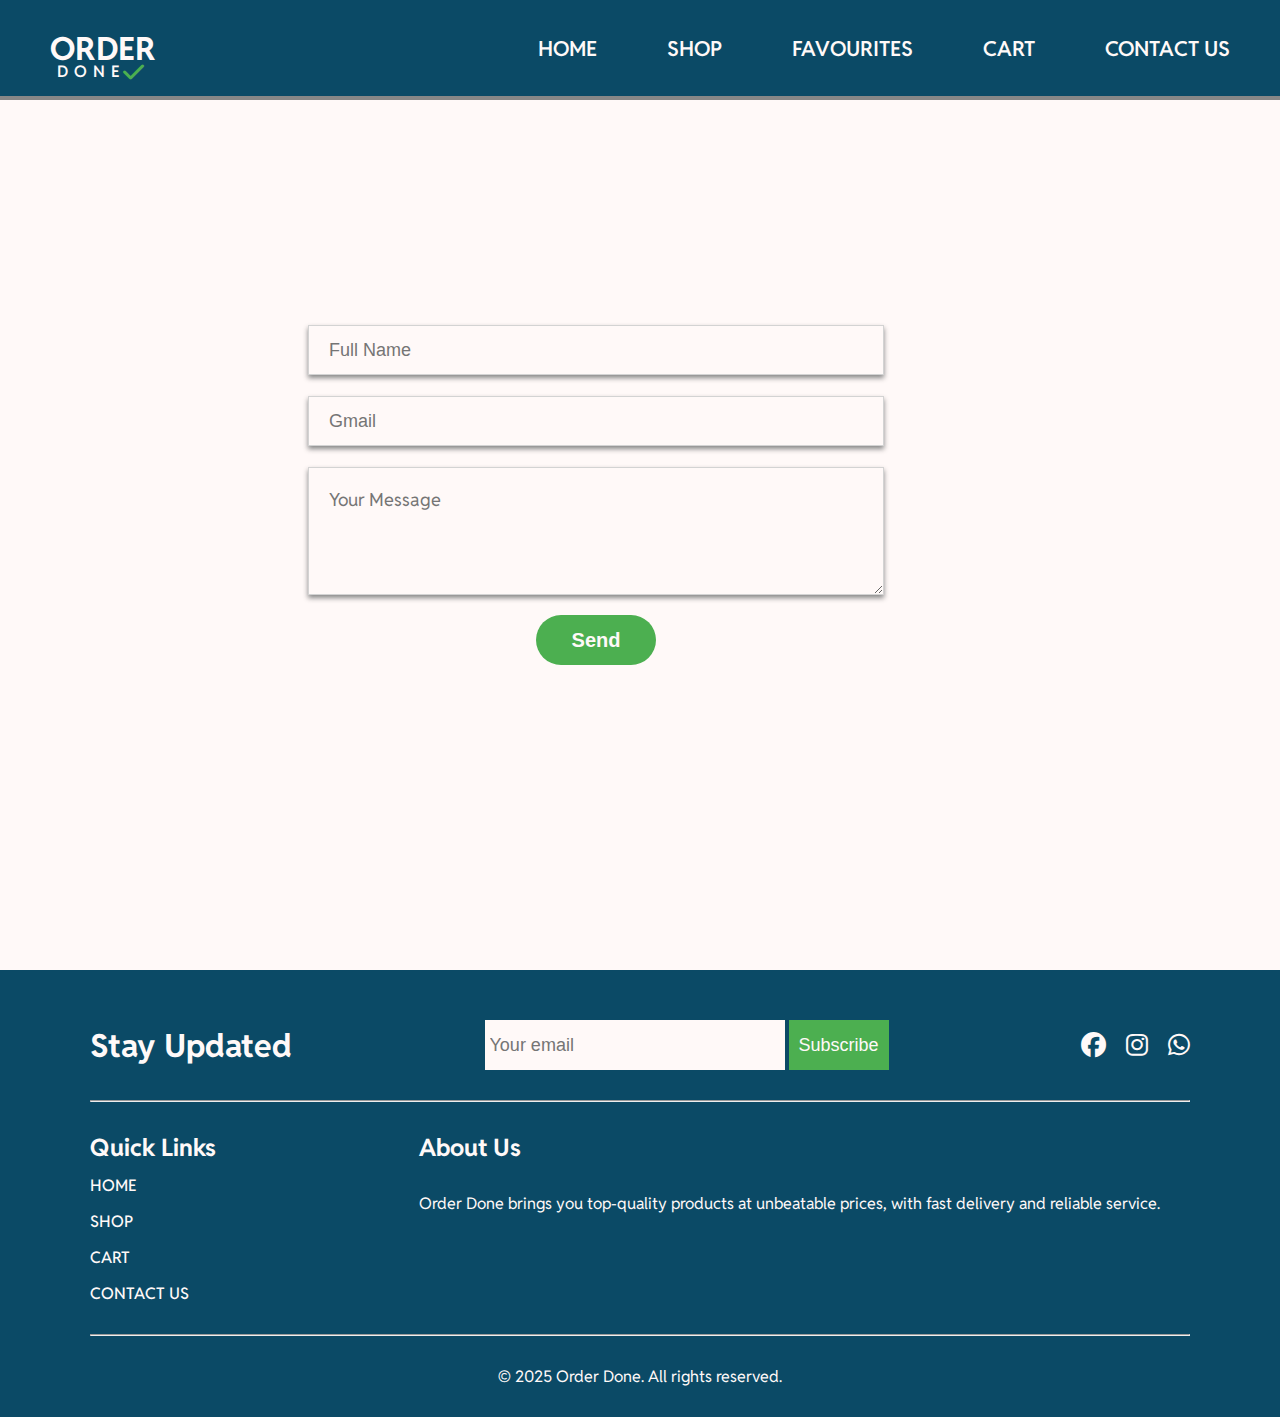
<file: public/contact.html>
<!DOCTYPE html>
<html lang="en">
<head>
    <meta charset="UTF-8">
    <meta name="viewport" content="width=device-width, initial-scale=1.0">
    <link rel="stylesheet" href="https://cdnjs.cloudflare.com/ajax/libs/font-awesome/6.7.2/css/all.min.css" integrity="sha512-Evv84Mr4kqVGRNSgIGL/F/aIDqQb7xQ2vcrdIwxfjThSH8CSR7PBEakCr51Ck+w+/U6swU2Im1vVX0SVk9ABhg==" crossorigin="anonymous" referrerpolicy="no-referrer" />
    <link rel="stylesheet" href="css/contact.css">
    <title>Order Done</title>
</head>
<body>
    
    <!-- NAVBAR -->
    <nav class="navbar">
        <div class="logo">
            <p class="order">ORDER
            <span class="done">DONE<i class="fa-solid fa-check fa-xl"></i></span></p>
        </div>
        <ul class="nav-links">
            <li><a href="home.html">HOME</a></li>
            <li><a href="shop.html">SHOP</a></li>
            <li><a href="fav.html">FAVOURITES</a></li>
            <li><a href="cart.html">CART</a></li>
            <li><a href="contact.html">CONTACT US</a></li>
        </ul>
        <p class="menu-btn"><i class="fa-solid fa-bars"></i></p>
    </nav>

    <!-- FORM -->
    <form class="order-form" >
        <input type="text" id="name" placeholder="Full Name" required /> <br>
        <input type="email" id="gmail" placeholder="Gmail" required /> <br>
        <textarea id="msg" rows="3" placeholder="Your Message" required></textarea>
        <button type="submit" id="send-btn">Send</button>
    </form>

    <!-- FOOTER -->
    <footer>
    <div class="footer-newsletter">
        <h1>Stay Updated</h1>
        <div>
            <input type="email" placeholder="Your email">
            <button>Subscribe</button>
        </div>
        <div class="footer-social">
            <i class="fa-brands fa-facebook"></i>
            <i class="fa-brands fa-instagram"></i>
            <i class="fa-brands fa-whatsapp"></i>
        </div>
    </div>
    <hr>
    <div class="footer-link">
        <div class="fl">
            <h2>Quick Links</h2>
            <ul class="footer-links">
                <li><a href="home.html">HOME</a></li>
                <li><a href="shop.html">SHOP</a></li>
                <li><a href="cart.html">CART</a></li>
                <li><a href="contact.html">CONTACT US</a></li>
            </ul>
        </div>
        
        <div class="footer-about">
            <h2>About Us</h2>
            <p>Order Done brings you top-quality products at unbeatable prices, with fast delivery and reliable service.</p>
        </div>
    </div>
    <hr>
    <p>&copy; 2025 Order Done. All rights reserved.</p>
    </footer>

</body>
    <script type="module" src="js/firebase.js"></script> 
    <script type="module" src="js/contact.js"></script> 
</html>
</file>
<file: public/css/contact.css>
@import url('https://fonts.googleapis.com/css2?family=Birthstone&family=Reddit+Sans:ital,wght@0,200..900;1,200..900&display=swap');

* {
    margin: 0;
    padding: 0;
    box-sizing: border-box;
}

a{
    color: inherit;
    text-decoration: none;
}

body {
    width: 100%;
    height: 100vh;
    background-color: #fff9f8;
    font-family: "Reddit Sans", sans-serif;
}

/* NAVBAR */
.navbar {
    position: relative;
    padding: 0 40px;
    width: 100%;
    min-height: 100px;
    background-color: #0b4a66;
    display: flex;
    justify-content: space-between;
    align-items: center;
    border-bottom: #878787 4px solid;
    z-index: 2;
}


.logo{
    cursor: pointer;
    position: relative;
}

.logo:hover {
    transform: scale(1.05);
}

.logo p{
    left: 30px;
    flex: 1;
    font-size: 2em;
    position: relative;
    color: #fff9f8;
    font-weight: 700;
}

.logo span {
    position: absolute;
    left: 7px;
    bottom: -13px;
    font-size: .5em;
    letter-spacing: 6px;
    font-weight: 600;
}

.done {
    display: flex;
}

.done i{
    color: #4caf50;
    position: absolute;
    right: -24px;
    bottom: 9px;
}

.nav-links{
    color: #fff9f8;
    display: flex;
    list-style-type: none;
    gap: 10px;
    font-size: 1.3em;
}

.nav-links li a {
    position: relative;
    text-decoration: none;
    color: inherit;
    font-weight: 600;
}

.nav-links li a::after {
    content: '';
    position: absolute;
    height: 2px;
    width: 0;
    left: 0;
    background-color: #fff9f8;
    border-radius: 30px;
    bottom: -5px;
    transition: 0.4s;
}

.nav-links li a:hover::after {
    width: 100%;
}

.navbar{
    position: fixed;
    top: 0;
    left: 0;
    display: flex;
    width: 100%;
    justify-content: space-between;
    padding: 20px;
    color: whitesmoke;
}

.nav-links{
    display: flex;
    align-items: center;
}

.nav-links li{
    margin: 0 30px;
}

.cart-icon {
    font-size: 1.3em;
    margin-right: 30px;
}

.menu-btn{
    font-size: 1.5em;
    color: #fff9f8;
    position: absolute;
    top: 30px;
    right: 30px;
    cursor: pointer;
    display: none;
}

/* FORM */
.order-form{
    display: flex;
    justify-content: center;
    align-items: center;
    flex-direction: column;
    text-align: center;
    width: 90%;
    margin: 100px 20px 20px 20px;
    height: 90vh;
}

.order-form input {
    display: flex;
    justify-self: center;
    align-self: center;
    height: 50px;
    width: 50%;
    border: solid 1px lightgray;
    background-color: #fff9f8;
    box-shadow: 0 3px 5px #878787;
    padding: 20px;
    font-size: clamp(14px, 2vw, 18px);
}

#msg {
    height: clamp(90px, 10vw, 150px);
    display: flex;
    justify-self: center;
    align-self: center;
    width: 50%;
    border: solid 1px lightgray;
    background-color: #fff9f8;
    box-shadow: 0 3px 5px #878787;
    padding: 20px;
    font-size: clamp(14px, 2vw, 18px);
    font-family: "Reddit Sans", sans-serif;
}

#msg::placeholder{
    font-family: "Reddit Sans", sans-serif;
}

#send-btn {
    background-color: #4caf50;
    color: #fff9f8;
    border: none;
    height: clamp(35px, 5vw, 50px); 
    width: clamp(90px, 10vw, 120px);
    border-radius: 30px;
    font-size: clamp(15px, 2vw + 1px, 20px);
    font-weight: bold;
    margin: 20px 0;
}

#send-btn:hover{
    transform: scale(1.1);
    cursor: pointer;
}

/* FOOTER */
footer {
    background-color: #0b4a66;
    color: #fff9f8;
    margin-top: 60px;
    padding: 50px 90px 0 90px;
    display: flex;
    flex-direction: column;
}

.footer-link{
    display: flex;
    flex-direction: row;
    justify-content: space-between;
    padding: 30px 0;
}

.fl {
    display: flex;
    flex-direction: column;
    gap: 12px;
}

.footer-links {
    display: flex;
    flex-direction: column;
    gap: 15px;
    list-style-type: none;
}

.footer-links li a {
    position: relative;
    text-decoration: none;
    color: inherit;
    font-weight: 500;
}

.footer-links li a::after {
    content: '';
    position: absolute;
    height: 2px;
    width: 0;
    left: 0;
    background-color: #fff9f8;
    border-radius: 30px;
    bottom: -5px;
    transition: 0.4s;
}

.footer-links li a:hover::after {
    width: 100%;
}

.footer-about{
    display: flex;
    flex-direction: column;
}

.footer-about h2 {
    margin-left: 30px;
}

.footer-social {
    display: flex;
    flex-direction: row;
    gap: 20px;
    font-size: 25px;
}

.footer-social .fa-facebook:hover{
    transform: scale(1.1);
    color: #1877F2;
}

.footer-social .fa-instagram:hover{
    transform: scale(1.1);
    color: #E4405F;
}

.footer-social .fa-whatsapp:hover{
    transform: scale(1.1);
    color: #25D366;
}

footer p{
    display: flex;
    justify-content: center;
    padding: 30px;
}

.footer-newsletter {
    display: flex;
    justify-content: space-between;
    align-items: center;
    padding-bottom: 30px;
}

.footer-newsletter input {
    height: 50px;
    width: 300px;
    font-size: 18px;
    padding-left: 5px;
    border: none;
    background-color: #fff9f8;
    color: #0b4a66;
}

.footer-newsletter button {
    border: none;
    height: 50px;
    width: 100px;
    font-size: 18px;
    background-color: #4caf50;
    color: #fff9f8;
}

.footer-newsletter button:hover {
    transform: scale(1.07);
}

/* RESPONSIVE */
@media only screen and (max-width:1060px){
    
    .menu-btn{
        display: inline;
    }
    .navbar{
        padding: 0;
        display: flex;
        justify-content: center;
        align-items: center;
    }
    .logo{
        position: absolute;
        top: 20px;
        left: 0;
    }
    .nav-links{
        align-items: center;
        position: absolute;
        top: 90px;
        left: 0;
        width: 100%;
        height: calc(100vh - 90px);
        flex-direction: column;
        width: 100%;
        height: 80vh;
        justify-content: center;
        background: #0b4a66;
        margin-top: -900px;
        transform: translateY(-100%);
        transition: transform 0.4s ease-in-out; 
        z-index: 10;
        gap: 0;
    }
    .mobile-menu{
        margin-top: 0;
        border-bottom-right-radius: 30%;
        transform: translateY(0);
    }
    .nav-links li{
        margin: 30px auto;
    }
    .order-form input {
        width: 80%;
        height: 35px;
    }
}
</file>
